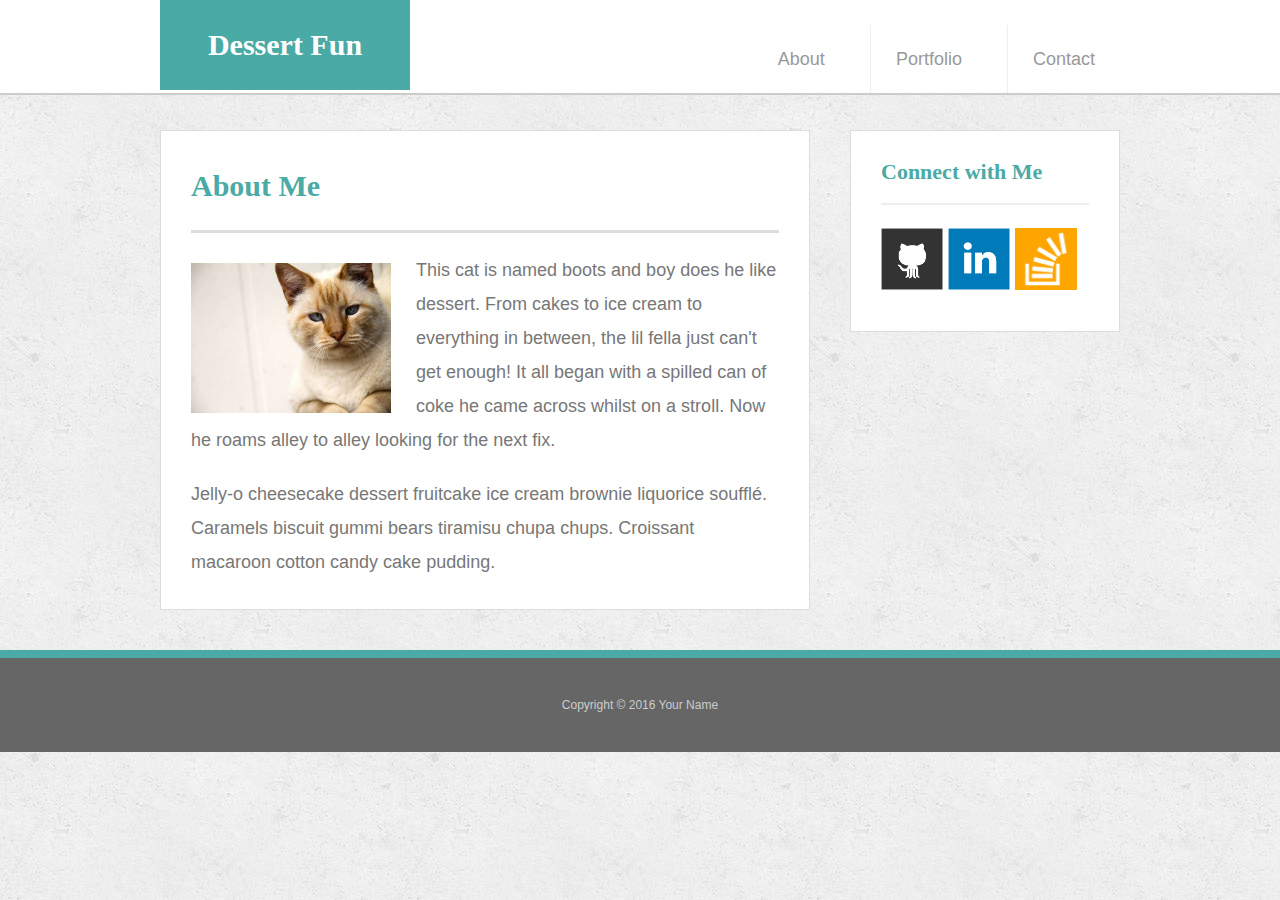
<file: index.html>
<!doctype html>
<html lang="en-us">

<head>
  <meta charset="UTF-8">
  <title>About | Your Name</title>
  <link rel="stylesheet" type="text/css" href="assets/css/reset.css">
  <link rel="stylesheet" type="text/css" href="assets/css/style.css">
</head>

<body>

  <header id="masthead">
    <div class="container">
      <a href="index.html" id="logo">Dessert Fun</a>
      <nav>
        <a href="index.html">About</a>
        <a href="portfolio.html">Portfolio</a>
        <a href="contact.html">Contact</a>
      </nav>
    </div>
  </header>

  <div id="main-container" class="container">
    <section class="main-section">
      <h1>About Me</h1>

      <img src="assets/images/cat.jpg" class="auth-image" alt="Your Name">

      <p>This cat is named boots and boy does he like dessert.  From cakes to ice cream to everything in between, the lil fella just can't get enough!  It all began with a spilled can of coke he came across whilst on a stroll.  Now he roams alley to alley looking for the next fix.</p>

      <p>Jelly-o cheesecake dessert fruitcake ice cream brownie liquorice souffl&eacute;. Caramels biscuit gummi bears tiramisu chupa chups. Croissant macaroon cotton candy cake pudding.</p>

    </section>

    <section class="sidebar">
      <div id="connect">
        <h2>Connect with Me</h2>

        <a href="#"><img src="assets/images/github-128.png" class="social" alt="GitHub" /></a>
        <a href="#"><img src="assets/images/linkedin-128.png" class="social" alt="LinkedIn" /></a>
        <a href="#"><img src="assets/images/stackoverflow-128.png" class="social" alt="Stack Overflow" /></a>
      </div>
    </section>
  </div>

  <footer>
    <div class="container">
      Copyright &copy; 2016 Your Name
    </div>
  </footer>
</body>

</html>
</file>
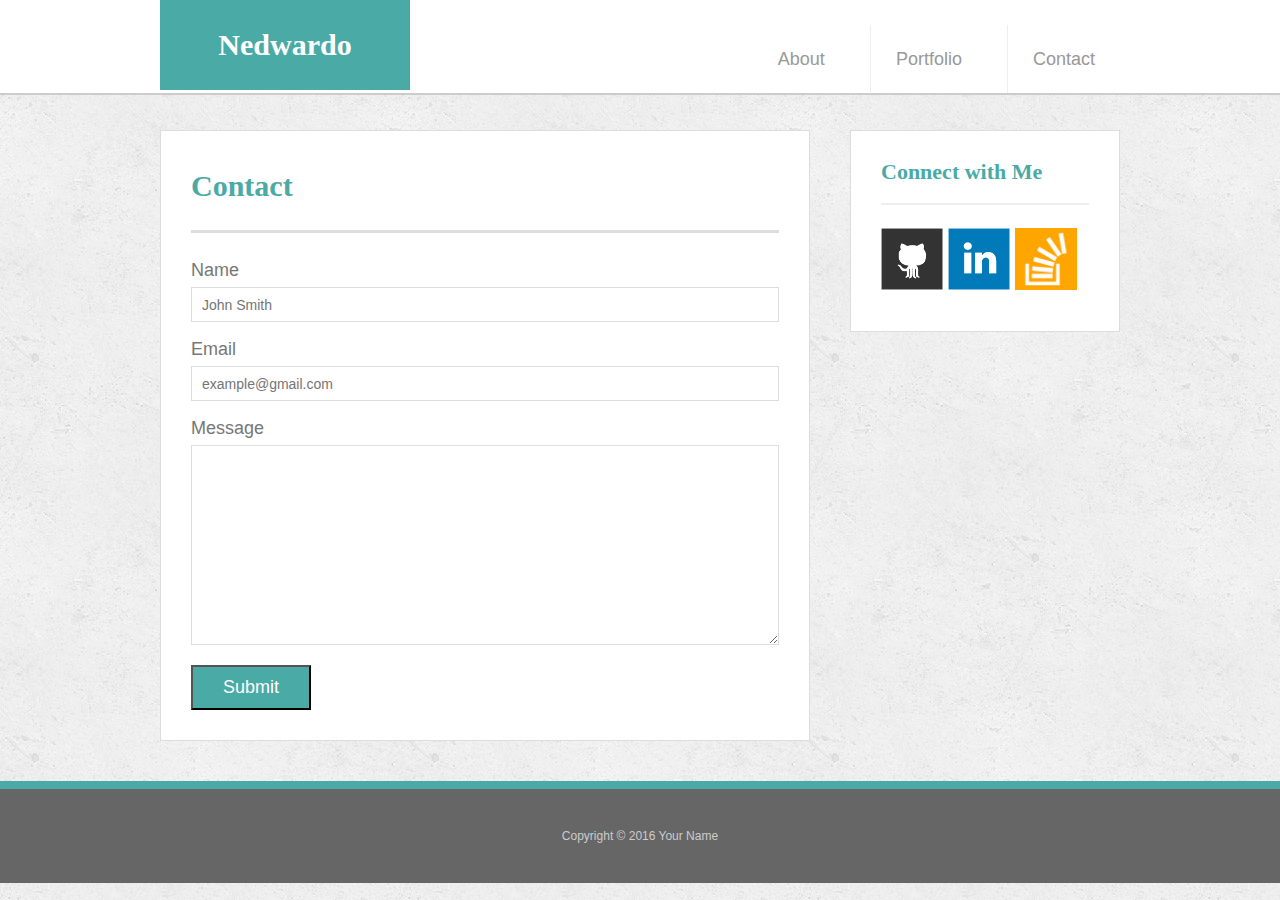
<file: contact.html>
<!doctype html>
<html lang="en-us">

<head>
  <meta charset="UTF-8">
  <title>Contact | Nedwardo</title>
  <link rel="stylesheet" type="text/css" href="assets/css/reset.css">
  <link rel="stylesheet" type="text/css" href="assets/css/style.css">
</head>

<body>

  <header id="masthead">
    <div class="container">
      <a href="index.html" id="logo">Nedwardo</a>
      <nav>
        <a href="index.html">About</a>
        <a href="portfolio.html">Portfolio</a>
        <a href="contact.html">Contact</a>
      </nav>
    </div>
  </header>

  <div id="main-container" class="container">
    <section class="main-section">
      <h1>Contact</h1>

      <form id="contact-form">
        <ul>
          <li>
            <label for="name">Name</label>
            <input type="text" id="name" name="name" placeholder="John Smith" required="required">
          </li>
          <li>
            <label for="email">Email</label>
            <input type="email" id="email" name="email" placeholder="example@gmail.com" required="required">
          </li>
          <li>
            <label for="message">Message</label>
            <textarea id="message" name="message" required="required"></textarea>
          </li>
        </ul>
        <input type="submit">
      </form>

    </section>

    <section class="sidebar">
      <div id="connect">
        <h2>Connect with Me</h2>

        <a href="#"><img src="assets/images/github-128.png" class="social" alt="GitHub" /></a>
        <a href="#"><img src="assets/images/linkedin-128.png" class="social" alt="LinkedIn" /></a>
        <a href="#"><img src="assets/images/stackoverflow-128.png" class="social" alt="Stack Overflow" /></a>
      </div>
    </section>
  </div>

  <footer>
    <div class="container">
      Copyright &copy; 2016 Your Name
    </div>
  </footer>
</body>

</html>
</file>
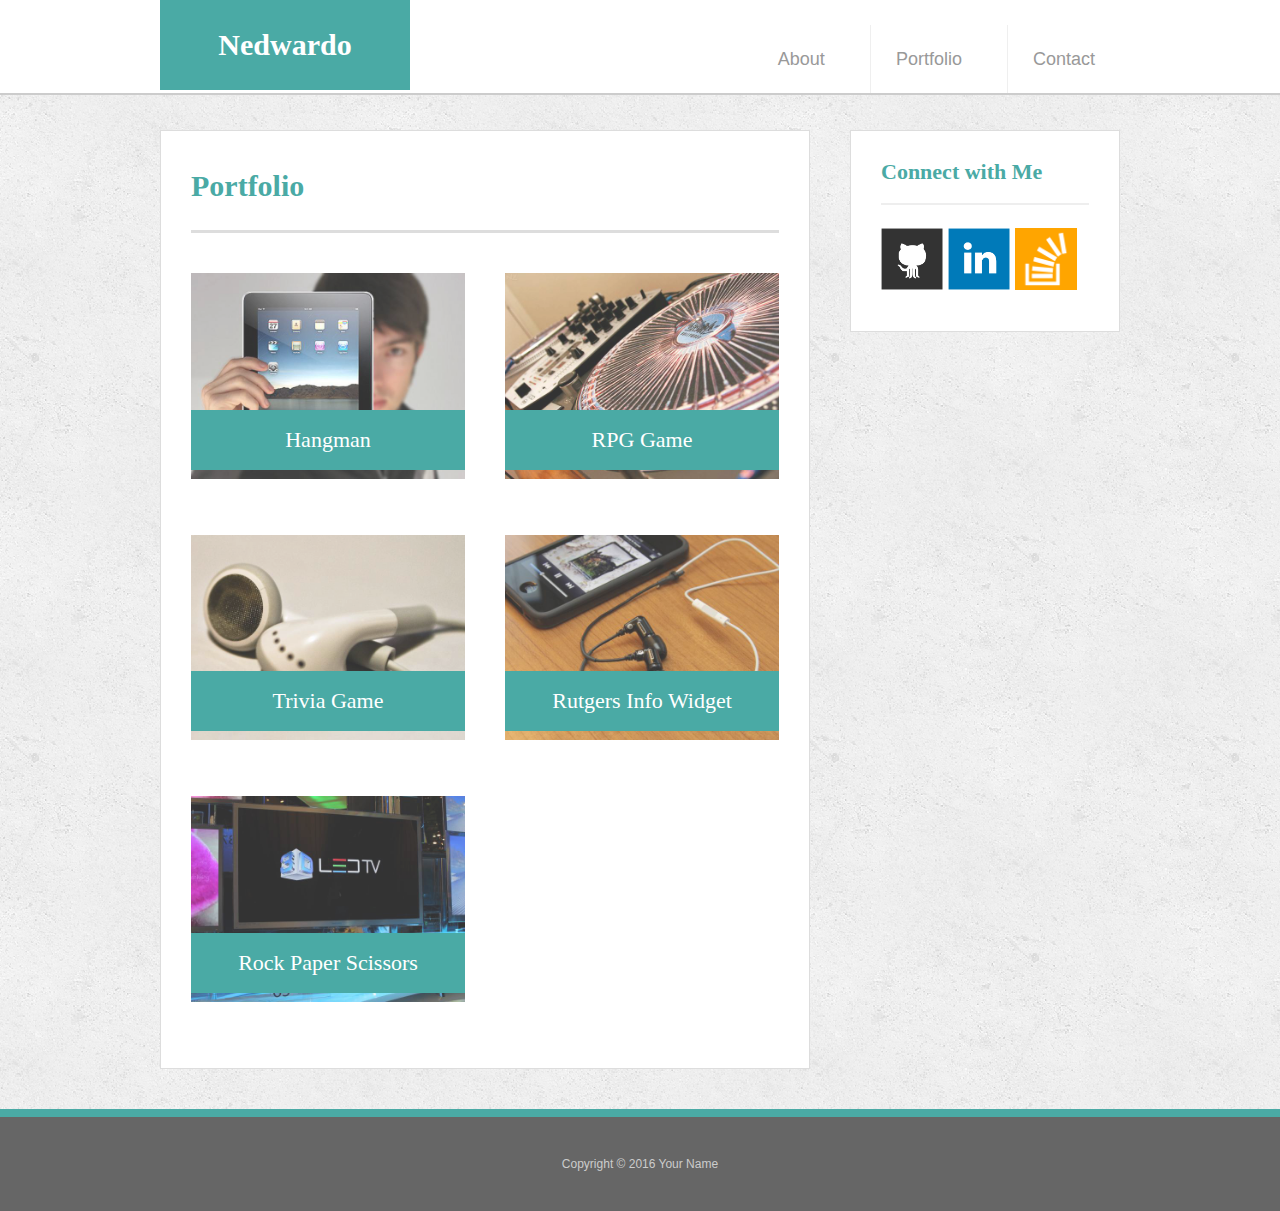
<file: portfolio.html>
<!doctype html>
<html lang="en-us">

<head>
  <meta charset="UTF-8">
  <title>Portfolio | Nedwardo</title>
  <link rel="stylesheet" type="text/css" href="assets/css/reset.css">
  <link rel="stylesheet" type="text/css" href="assets/css/style.css">
</head>

<body>

  <header id="masthead">
    <div class="container">
      <a href="index.html" id="logo">Nedwardo</a>
      <nav>
        <a href="index.html">About</a>
        <a href="portfolio.html">Portfolio</a>
        <a href="contact.html">Contact</a>
      </nav>
    </div>
  </header>

  <div id="main-container" class="container">
    <section class="main-section">
      <h1>Portfolio</h1>

      <div class="work">
        <img src="assets/images/technics-q-c-640-480-1.jpg" alt="hangman">

        <h3>Hangman</h3>
      </div>
      <div class="work">
        <img src="assets/images/technics-q-c-640-480-2.jpg" alt="RPG Game">

        <h3>RPG Game</h3>
      </div>
      <div class="work">
        <img src="assets/images/technics-q-c-640-480-5.jpg" alt="Trivia Game">

        <h3>Trivia Game</h3>
      </div>
      <div class="work">
        <img src="assets/images/technics-q-c-640-480-7.jpg" alt="Rutgers Info Widget">

        <h3>Rutgers Info Widget</h3>
      </div>
      <div class="work">
        <img src="assets/images/technics-q-c-640-480-9.jpg" alt="Rock Paper Scissors">

        <h3>Rock Paper Scissors</h3>
      </div>

    </section>

    <section class="sidebar">
      <div id="connect">
        <h2>Connect with Me</h2>

        <a href="#"><img src="assets/images/github-128.png" class="social" alt="GitHub" /></a>
        <a href="#"><img src="assets/images/linkedin-128.png" class="social" alt="LinkedIn" /></a>
        <a href="#"><img src="assets/images/stackoverflow-128.png" class="social" alt="Stack Overflow" /></a>
      </div>
    </section>
  </div>

  <footer>
    <div class="container">
      Copyright &copy; 2016 Your Name
    </div>
  </footer>
</body>

</html>
</file>
<file: assets/css/style.css>
body {
  font-family: Arial, "Helvetica Neue", Helvetica, sans-serif;
  font-size: 18px;
  line-height: 34px;
  color: #777;
  background: url("../images/concrete_seamless.png");
}

* {
  box-sizing: border-box;
}

/* general */

.container {
  width: 100%;
  max-width: 960px;
  margin: 0 auto;
  clear: both;
}

h1,
h2,
h3,
p {
  margin-bottom: 20px;
}

p:last-child {
  margin-bottom: 0;
}

h1,
h2,
h3 {
  font-family: Georgia, Times, "Times New Roman", serif;
  font-weight: 700;
  color: #4aaaa5;
}

h1 {
  padding-bottom: 20px;
  font-size: 30px;
  line-height: 49px;
  border-bottom: 3px solid #ddd;
}

h2,
h3 {
  font-size: 22px;
}

/* header */

#masthead {
  position: fixed;
  z-index: 99;
  width: 100%;
  margin: 0 0 30px;
  overflow: auto;
  color: #fff;
  background: #fff;
  border-bottom: 2px solid #ccc;
}

#logo {
  float: left;
  width: 250px;
  height: 90px;
  font-family: Georgia, Times, "Times New Roman", serif;
  font-size: 30px;
  font-weight: 700;
  line-height: 90px;
  color: #fff;
  text-align: center;
  text-decoration: none;
  background: #4aaaa5;
}

nav {
  float: right;
  margin-top: 25px;
}

nav a {
  display: inline-block;
  padding-left: 15px;
  margin-left: 15px;
  line-height: 18px;
  color: #999;
  text-decoration: none;
  border-left: 1px solid #efefef;
}

nav a:first-child {
  border-left: 0 none;
}

/* footer */

footer {
  padding: 30px 0;
  clear: both;
  font-size: 12px;
  color: #fff;
  color: #ccc;
  text-align: center;
  background: #666;
  border-top: 8px solid #4aaaa5;
}

/* sidebar */

.sidebar {
  float: right;
  width: 100%;
  max-width: 270px;
  padding: 30px;
  margin-bottom: 20px;
  background: #fff;
  border: 1px solid #ddd;
}

h3,
.sidebar h2 {
  padding-bottom: 20px;
  margin-bottom: 15px;
  line-height: 22px;
  border-bottom: 2px solid #eee;
}

.social {
  width: 62px;
  height: 62px;
  margin-top: 8px;
  margin-right: 5px;
}

.social:last-child {
  margin-right: 0;
}

/* main */

#main-container {
  padding-top: 130px;
}

.main-section {
  float: left;
  width: 100%;
  max-width: 650px;
  padding: 30px;
  margin: 0 0 40px;
  background: #fff;
  border: 1px solid #ddd;
}

/* portfolio page */

.work {
  position: relative;
  float: left;
  width: 274px;
  margin: 20px 0 25px;
  overflow: auto;
}

.work:nth-child(even) {
  margin-right: 40px;
}

.work img {
  width: 100%;
  border: 0 none;
  opacity: 0.8;
}

.work h3 {
  position: absolute;
  bottom: 20px;
  width: 100%;
  padding: 15px;
  margin-bottom: 0;
  font-weight: 300;
  line-height: 30px;
  color: #fff;
  text-align: center;
  background: #4aaaa5;
  border-bottom: 0;
}

.auth-image {
  float: left;
  width: 200px;
  height: auto;
  margin-top: 10px;
  margin-right: 25px;
}

/* contact page */

#contact-form ul {
  margin-bottom: 20px;
}

#contact-form li {
  margin-bottom: 10px;
}

label,
input[type=text],
input[type=email],
textarea {
  display: block;
  width: 100%;
}

input[type=text],
input[type=email],
textarea {
  height: 35px;
  padding: 0 10px;
  font-size: 14px;
  border: 1px solid #ddd;
}

textarea {
  height: 200px;
}

input[type=submit] {
  padding: 10px 30px;
  font-size: 18px;
  color: #fff;
  cursor: pointer;
  background: #4aaaa5;
}
  
@media screen and (max-width: 980px) {
    h3 {
    margin-bottom: 15px;
  }
  #masthead {
    padding-left: 20px;
    padding-right: 20px;
    font-family: "times new roman", serif;
  }

  #main-container {
    width: 100%;
    max-width: 720px;
    font-family: "times new roman", serif;

  }

  .main-section {
    max-width: 400px;
    font-family: "times new roman", serif;
  }

  .auth-image {
    width: 100%;
    max-width: 360px;
    height: auto;
    margin-bottom: 20px;
    font-family: "times new roman", serif;
  }

  .main-section, 
  .container,
  .sidebar {
    width: 100%;
    font-family: "times new roman", serif;
  }

  .sidebar {
    float:right;
    max-width: 270px;
    font-family: "times new roman", serif;
  }

  .social {
  width: 50px;
  height: 50px;
  margin-top: 8px;
  margin-right: 5px;
  font-family: "times new roman", serif;
}

  #connect {
    padding-bottom: 20px;
    font-family: "times new roman", serif;
  }

}


@media screen and (max-width: 768px) {
  h3 {
    margin-bottom: 25px;
    font-family: "times new roman", serif;
  }
  #masthead {
    padding-left: 28px;
    padding-right: 28px;
    font-family: "times new roman", serif;
  }
  
  #main-container {
    width: 100%;
    padding: 20px;
    max-width: 768px;
    font-family: "times new roman", serif;
  }

  .auth-image {
    width: 350;
    height: auto;
    font-family: "times new roman", serif;
  }

  .main-section, 
  .container,
  .sidebar {
    width: 100%;
    max-width: 768px;
    font-family: "times new roman", serif;
  }

  .sidebar {
    float:left;
    max-width: 768px;
    padding: 0px;
    font-family: "times new roman", serif;
  }

}


@media screen and (max-width: 640px) {
  #masthead {
    font-family: "times new roman", serif;
  }

  #logo {
    float: left;
    width: 100%;
    text-align: center;
  }

  nav {
    text-align: center;
    width: 100%;
    padding: 15px;

  }
  
  #main-container {
    width: 100%;
    max-width: 640px;
    padding: 20px;
  }

  .main-section, 
  .container,
  .sidebar {
    width: 100%;
    max-width: 640px;
  }

  .auth-image {
    height: auto;
    max-width: 500px;
    width: 100%;
  }

  .sidebar {
    float:left;
    max-width: 640px;
  }

  }
  nav a {
    padding: 25px;
  }
  h3 {
    max-width: 100%;
    height: auto;
  }
}
</file>
